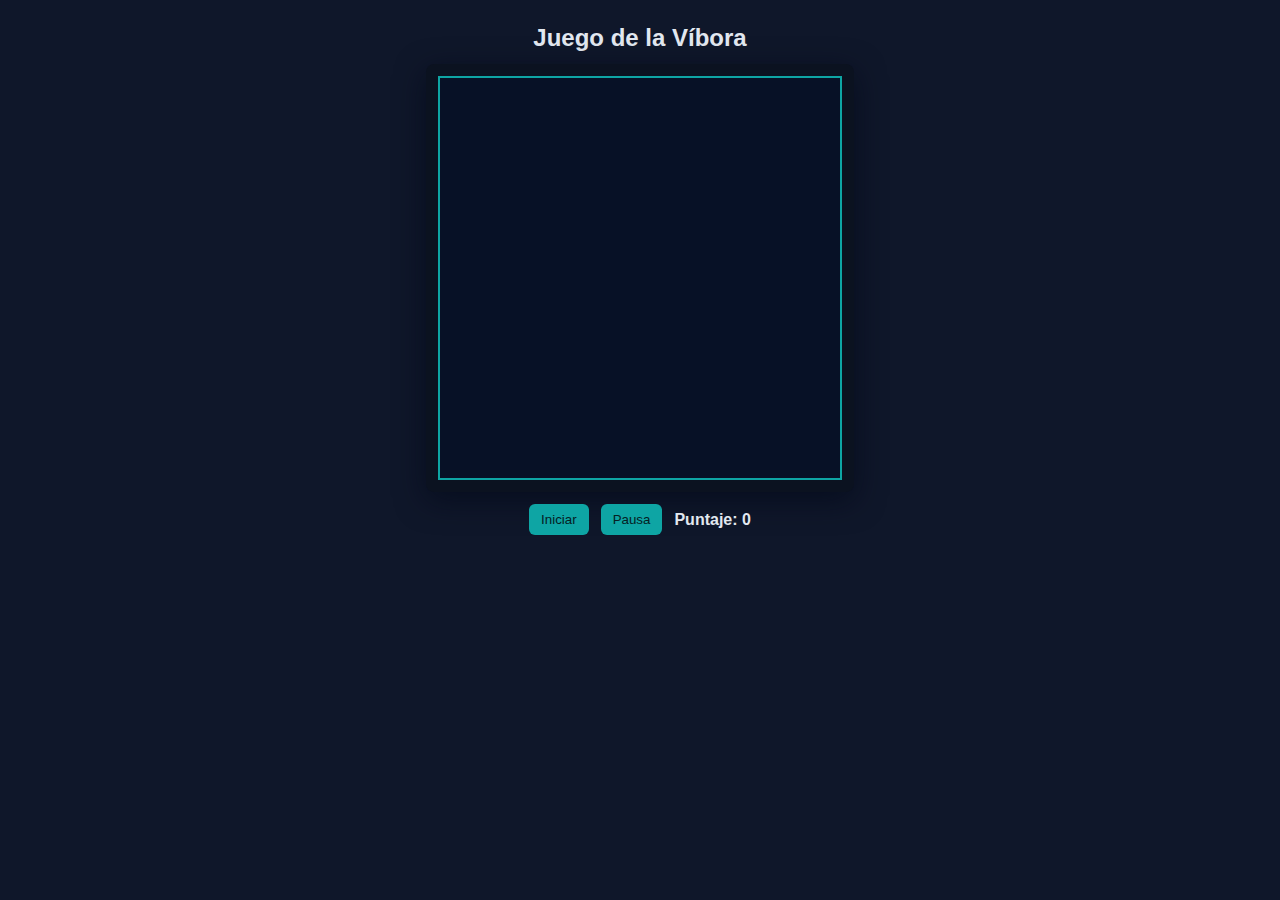
<file: index.html>
<!doctype html>
<html lang="es">
<head>
  <meta charset="utf-8" />
  <meta name="viewport" content="width=device-width,initial-scale=1" />
  <title>Juego de la Víbora (Snake)</title>
  <link rel="stylesheet" href="style.css" />
</head>
<body>
  <h1>Juego de la Víbora</h1>
  <div id="game">
    <canvas id="canvas" width="400" height="400"></canvas>
  </div>
  <div id="controls">
    <button id="start">Iniciar</button>
    <button id="pause">Pausa</button>
    <span id="score">Puntaje: 0</span>
  </div>
  <script src="script.js"></script>
</body>
</html>
</file>
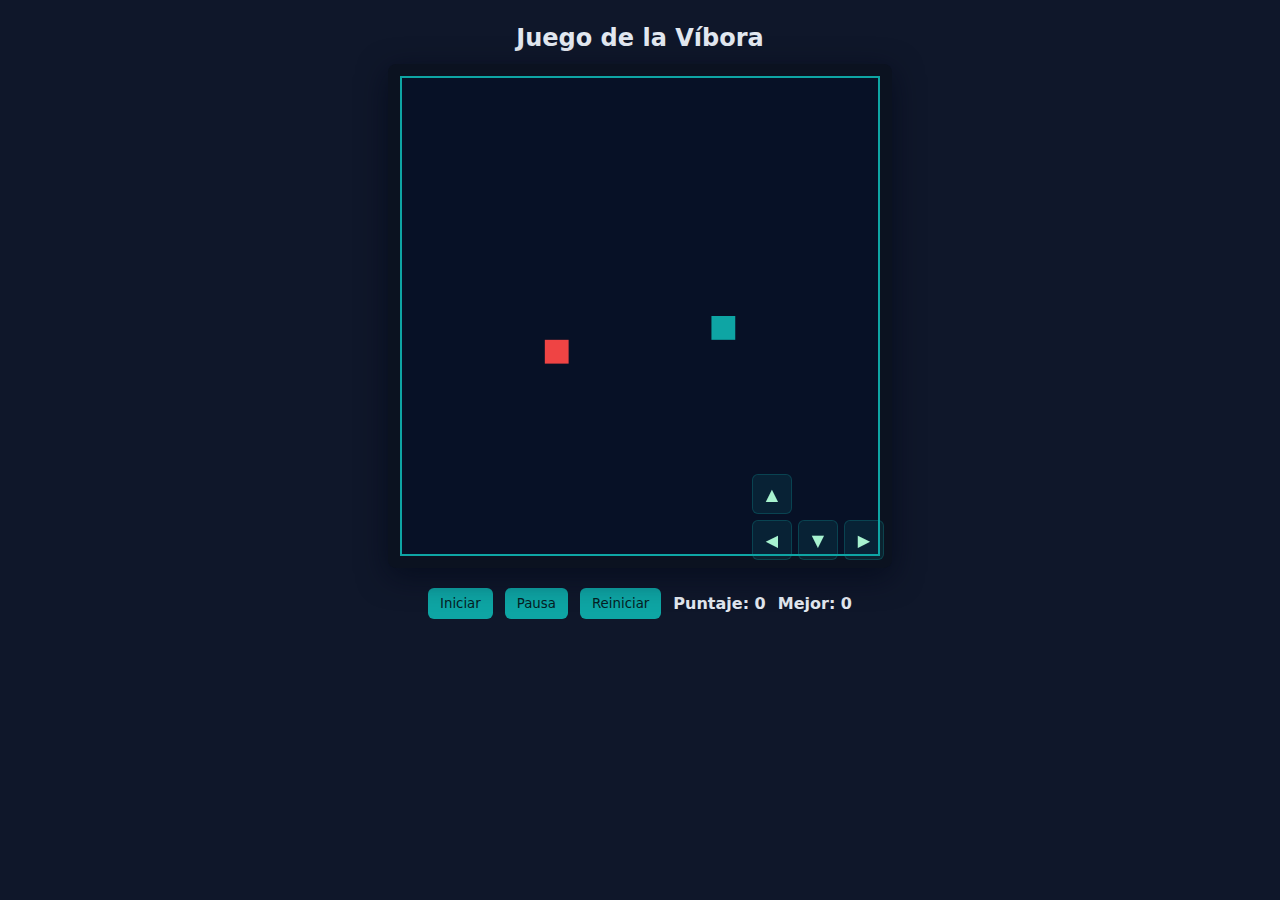
<file: docs/index.html>
<!doctype html>
<html lang="es">
<head>
  <meta charset="utf-8" />
  <meta name="viewport" content="width=device-width,initial-scale=1" />
  <title>Juego de la Víbora (Snake)</title>
  <link rel="stylesheet" href="style.css" />
</head>
<body>
  <h1>Juego de la Víbora</h1>
  <div id="game-wrapper">
    <div id="game">
      <canvas id="canvas" width="400" height="400" role="img" aria-label="Tablero del juego"></canvas>
      <div id="touch-controls" aria-hidden="true">
        <button class="dir" data-dir="up">▲</button>
        <div class="row">
          <button class="dir" data-dir="left">◀</button>
          <button class="dir" data-dir="down">▼</button>
          <button class="dir" data-dir="right">▶</button>
        </div>
      </div>
    </div>
  </div>
  <div id="controls">
    <button id="start">Iniciar</button>
    <button id="pause">Pausa</button>
    <button id="restart">Reiniciar</button>
    <span id="score">Puntaje: 0</span>
    <span id="best">Mejor: 0</span>
  </div>
  <script src="script.js" defer></script>
</body>
</html>
</file>
<file: style.css>
*{box-sizing:border-box;margin:0;padding:0;font-family:Arial,Helvetica,sans-serif}
body{display:flex;flex-direction:column;align-items:center;gap:12px;padding:24px;background:#0f172a;color:#e2e8f0}
h1{font-size:24px}
#game{background:#0b1220;padding:12px;border-radius:8px;box-shadow:0 8px 30px rgba(2,6,23,0.6)}
canvas{background:#071126;border:2px solid #0ea5a4;display:block}
#controls{display:flex;gap:12px;align-items:center}
button{padding:8px 12px;border-radius:6px;border:none;background:#0ea5a4;color:#052023;cursor:pointer}
button:active{transform:translateY(1px)}
#score{font-weight:600}
</file>
<file: docs/style.css>
*{box-sizing:border-box;margin:0;padding:0;font-family:Inter,system-ui,Segoe UI,Roboto,Arial,Helvetica,sans-serif}
body{display:flex;flex-direction:column;align-items:center;gap:12px;padding:24px;background:#0f172a;color:#e2e8f0;min-height:100vh}
h1{font-size:24px}
#game-wrapper{display:flex;justify-content:center;width:100%;max-width:520px}
#game{background:#0b1220;padding:12px;border-radius:8px;box-shadow:0 8px 30px rgba(2,6,23,0.6);position:relative}
canvas{background:#071126;border:2px solid #0ea5a4;display:block;width:100%;height:auto;max-width:480px}
#controls{display:flex;gap:12px;align-items:center;margin-top:8px}
button{padding:8px 12px;border-radius:6px;border:none;background:#0ea5a4;color:#052023;cursor:pointer}
button:active{transform:translateY(1px)}
#score,#best{font-weight:600}
#touch-controls{position:absolute;right:8px;bottom:8px;display:flex;flex-direction:column;gap:6px}
#touch-controls .row{display:flex;gap:6px}
#touch-controls button{width:40px;height:40px;border-radius:6px;background:rgba(14,165,164,0.12);color:#a7f3d0;border:1px solid rgba(14,165,164,0.25);font-size:16px}
@media (max-width:420px){#touch-controls{right:6px;bottom:6px}#controls{flex-wrap:wrap;justify-content:center}}
</file>
